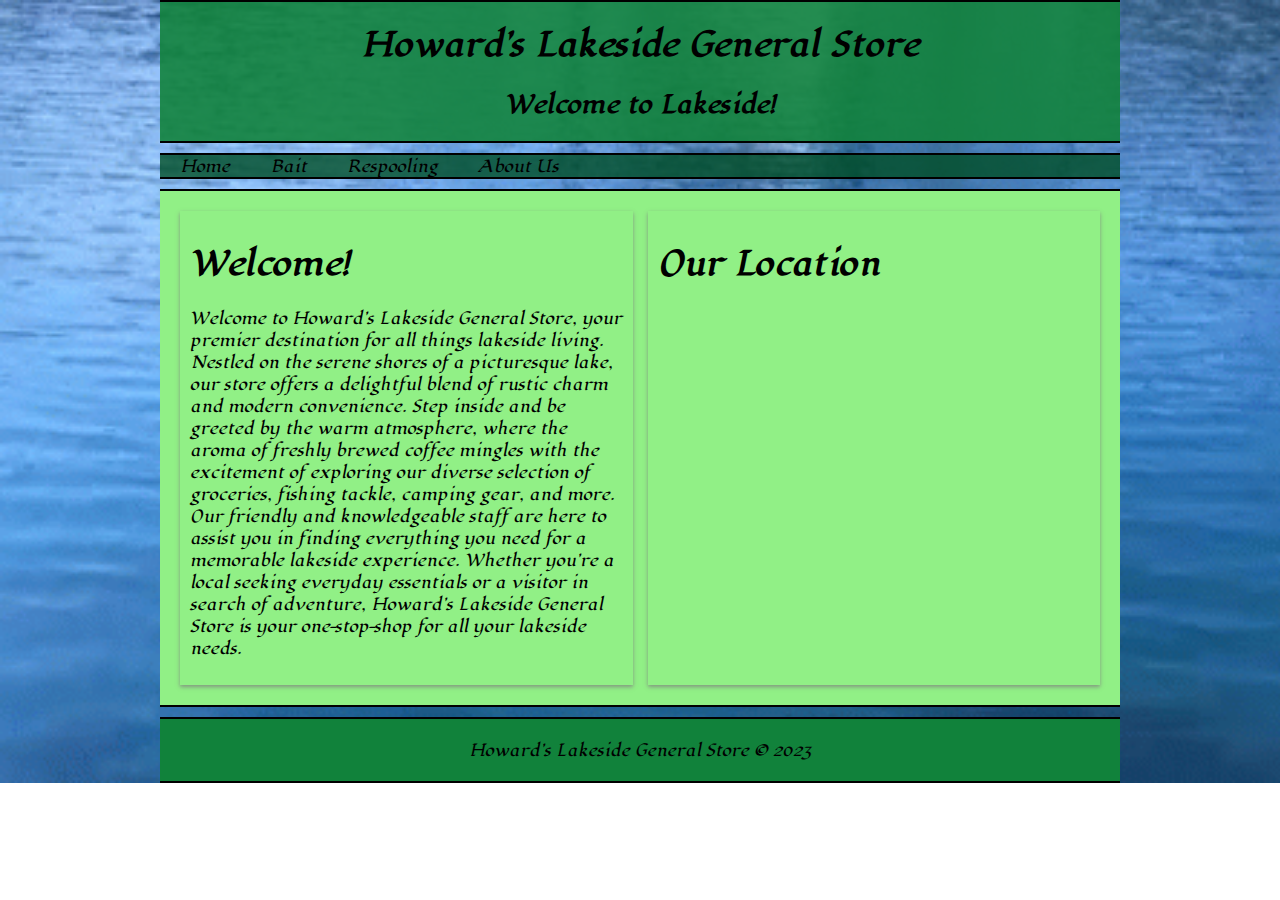
<file: index.html>
<!DOCTYPE html>
<html lang="en">
<head>
    <meta charset="UTF-8">
    <meta name="viewport" content="width=device-width, initial-scale=1.0">
    <link href="styles.css" rel="stylesheet">
    <link rel="stylesheet" href="https://fonts.googleapis.com/css?family=Lugrasimo">
    
    <link rel="icon" sizes="192x192" href="https://static.wixstatic.com/media/2fb71e_0acde4beba1041a09763d036eb9514a7%7Emv2.jpg/v1/fill/w_32%2Ch_32%2Clg_1%2Cusm_0.66_1.00_0.01/2fb71e_0acde4beba1041a09763d036eb9514a7%7Emv2.jpg">
    <title>Howard's Lakeside General Store</title>
</head>
<body>
    <header>
        <div class="mainHeading">  
            <h1>Howard's Lakeside General Store</h1>
            <h2>Welcome to Lakeside!</h2>
        </div>
        <div class="navigation">
            <div class="home">
                <a href="index.html">Home</a>
            </div>
            <div class="bait">
                <a href="bait.html">Bait</a>
            </div>
            <div class="respooling">
                <a href="respooling.html">Respooling</a>
            </div>
            <div class="aboutUs">
                <a href="aboutUs.html">About Us</a>
            </div>
        </div>
    </header>
    <article>
        <!--The following paragraph was generated using Chat GPT-->
        <div class="mnPage">
            <div class="welcomePar">
                <h1>Welcome!</h1>
                <p>
                    Welcome to Howard's Lakeside General Store, your premier destination for all things lakeside living. Nestled on the serene shores of a picturesque lake, our store offers a delightful blend of rustic charm and modern convenience. Step inside and be greeted by the warm atmosphere, where the aroma of freshly brewed coffee mingles with the excitement of exploring our diverse selection of groceries, fishing tackle, camping gear, and more. Our friendly and knowledgeable staff are here to assist you in finding everything you need for a memorable lakeside experience. Whether you're a local seeking everyday essentials or a visitor in search of adventure, Howard's Lakeside General Store is your one-stop-shop for all your lakeside needs.
                </p>
            </div>
            <div class="vid">
                <h1>Our Location</h1>
                <iframe src="https://www.google.com/maps/embed?pb=!1m18!1m12!1m3!1d3058.708128464811!2d-83.7525835846183!3d39.94791787942236!2m3!1f0!2f0!3f0!3m2!1i1024!2i768!4f13.1!3m3!1m2!1s0x883f506fbf45c9cd%3A0x73be1ce4b5636f4b!2s1919%20Croft%20Rd%2C%20Springfield%2C%20OH%2045503!5e0!3m2!1sen!2sus!4v1689654448304!5m2!1sen!2sus" width="300" height="300" style="border:0;" allowfullscreen="" loading="lazy" referrerpolicy="no-referrer-when-downgrade"></iframe>
                
            </div>
        </div>
    </article>
    <footer>
        Howard's Lakeside General Store &#169; 2023
    </footer>
</body>
</html>
</file>
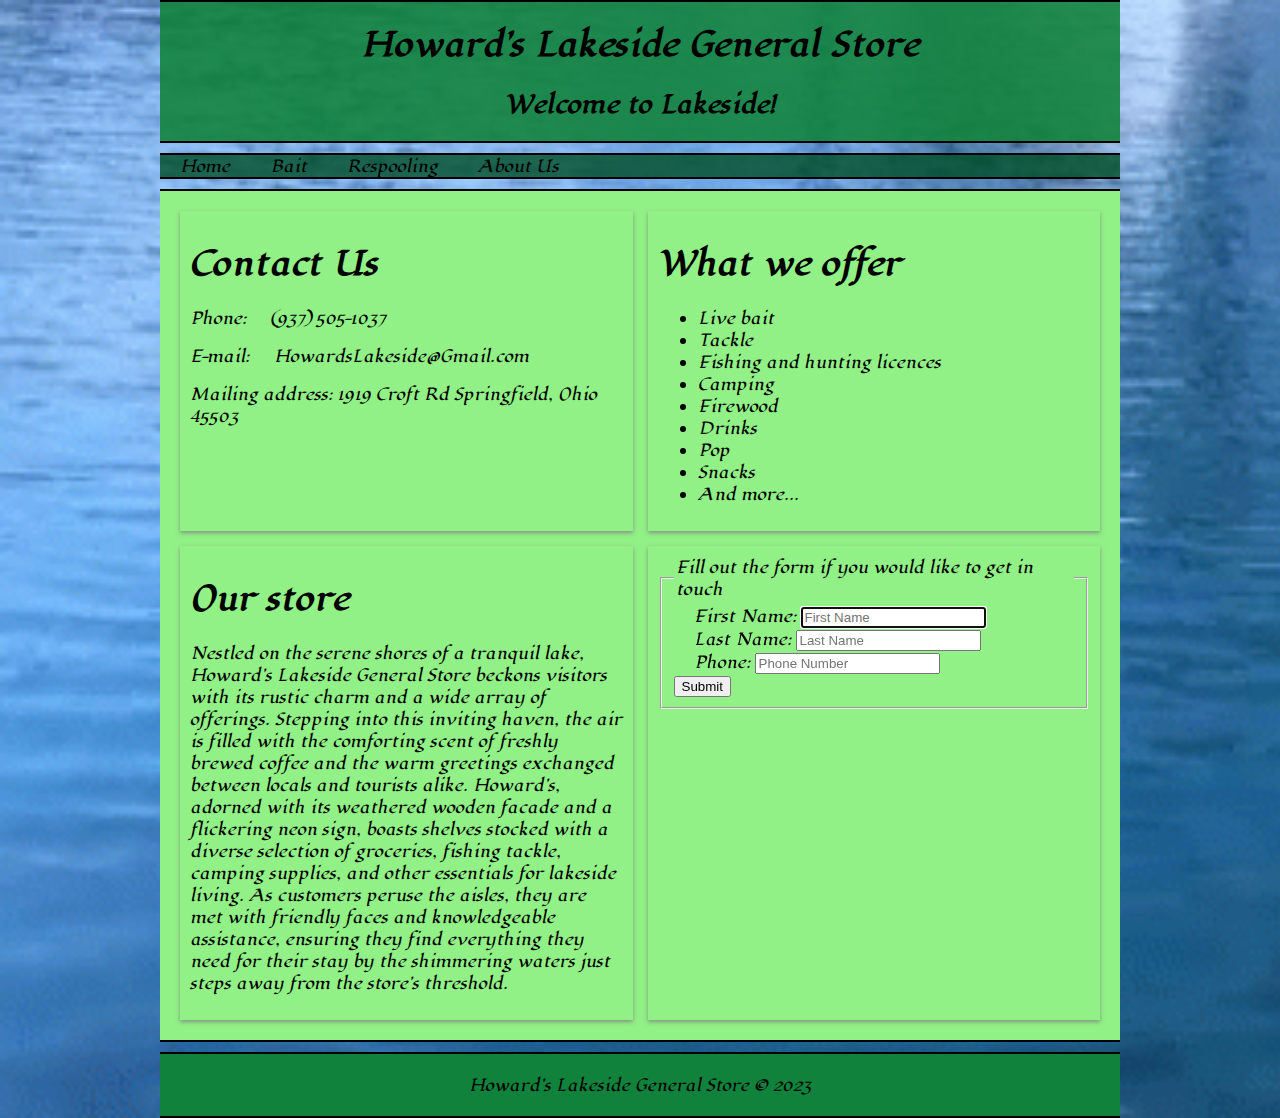
<file: aboutUs.html>
<!DOCTYPE html>
<html lang="en">
<head>
    <meta charset="UTF-8">
    <meta name="viewport" content="width=device-width, initial-scale=1.0">
    <link href="styles.css" rel="stylesheet">
    <link rel="stylesheet" href="https://fonts.googleapis.com/css?family=Lugrasimo">
    <link rel="icon" sizes="192x192" href="https://static.wixstatic.com/media/2fb71e_0acde4beba1041a09763d036eb9514a7%7Emv2.jpg/v1/fill/w_32%2Ch_32%2Clg_1%2Cusm_0.66_1.00_0.01/2fb71e_0acde4beba1041a09763d036eb9514a7%7Emv2.jpg">
    <title>Howard's Lakeside General Store: Bait We Offer</title>
</head>
<body>
    <header>
        <div class="mainHeading">  
            <h1>Howard's Lakeside General Store</h1>
            <h2>Welcome to Lakeside!</h2>
        </div>
        <div class="navigation">
            <div class="home">
                <a href="index.html">Home</a>
            </div>
            <div class="bait">
                <a href="bait.html">Bait</a>
            </div>
            <div class="respooling">
                <a href="respooling.html">Respooling</a>
            </div>
            <div class="aboutUs">
                <a href="aboutUs.html">About Us</a>
            </div>
        </div>
    </header>
    <article>
        <div class="wrapper">
            <div class="contact abtUsDiv">
                <h1>Contact Us</h1>
                <p>Phone: <a href="tel:+19375051037">(937) 505-1037</a></p>
                <p>E-mail: <a href="mailto:howardslakeside@gmail.com">HowardsLakeside@Gmail.com</a></p>
                <p>
                    Mailing address:
                    1919 Croft Rd
                    Springfield, Ohio 45503
                </p>
            </div>
            <div class="abtUsDiv">
                <h1>What we offer</h1>
                    <ul>
                        <li>Live bait</li>
                        <li>Tackle</li>
                        <li>Fishing and hunting licences</li>
                        <li>Camping</li>
                        <li>Firewood​</li>
                        <li>Drinks</li>
                        <li>Pop</li>
                        <li>Snacks</li>
                        <li>And more...</li>
                    </ul>
            </div>
            <div class="abtUsDiv">
                <h1>Our store</h1>
                <p>Nestled on the serene shores of a tranquil lake, Howard's Lakeside General Store beckons visitors with its rustic charm and a wide array of offerings. Stepping into this inviting haven, the air is filled with the comforting scent of freshly brewed coffee and the warm greetings exchanged between locals and tourists alike. Howard's, adorned with its weathered wooden facade and a flickering neon sign, boasts shelves stocked with a diverse selection of groceries, fishing tackle, camping supplies, and other essentials for lakeside living. As customers peruse the aisles, they are met with friendly faces and knowledgeable assistance, ensuring they find everything they need for their stay by the shimmering waters just steps away from the store's threshold.

                </p>
            </div>
            <div class="abtUsDiv form">
                <form method="get" action="aboutUs.html">
                    <fieldset>
                        <legend>Fill out the form if you would like to get in touch</legend>
                        <label for="FirstName">
                            First Name: 
                            <input type="text" autofocus name="FirstName" id="FirstName" required placeholder="First Name">
                        </label>
                        <label for="LastName">
                            Last Name: 
                            <input type="text" name="LastName" id="LastName" required placeholder="Last Name">
                        </label>
                        <label for="Phone">
                            Phone: 
                            <input type="tel" name="phone" id="Phone" placeholder="Phone Number">
                        </label>
                        <input type="submit" value="Submit">
                    </fieldset>
                    </form>


            </div>
        </div>
    </article>
    <footer>
        Howard's Lakeside General Store &#169; 2023
    </footer>
</body>
</html>
</file>
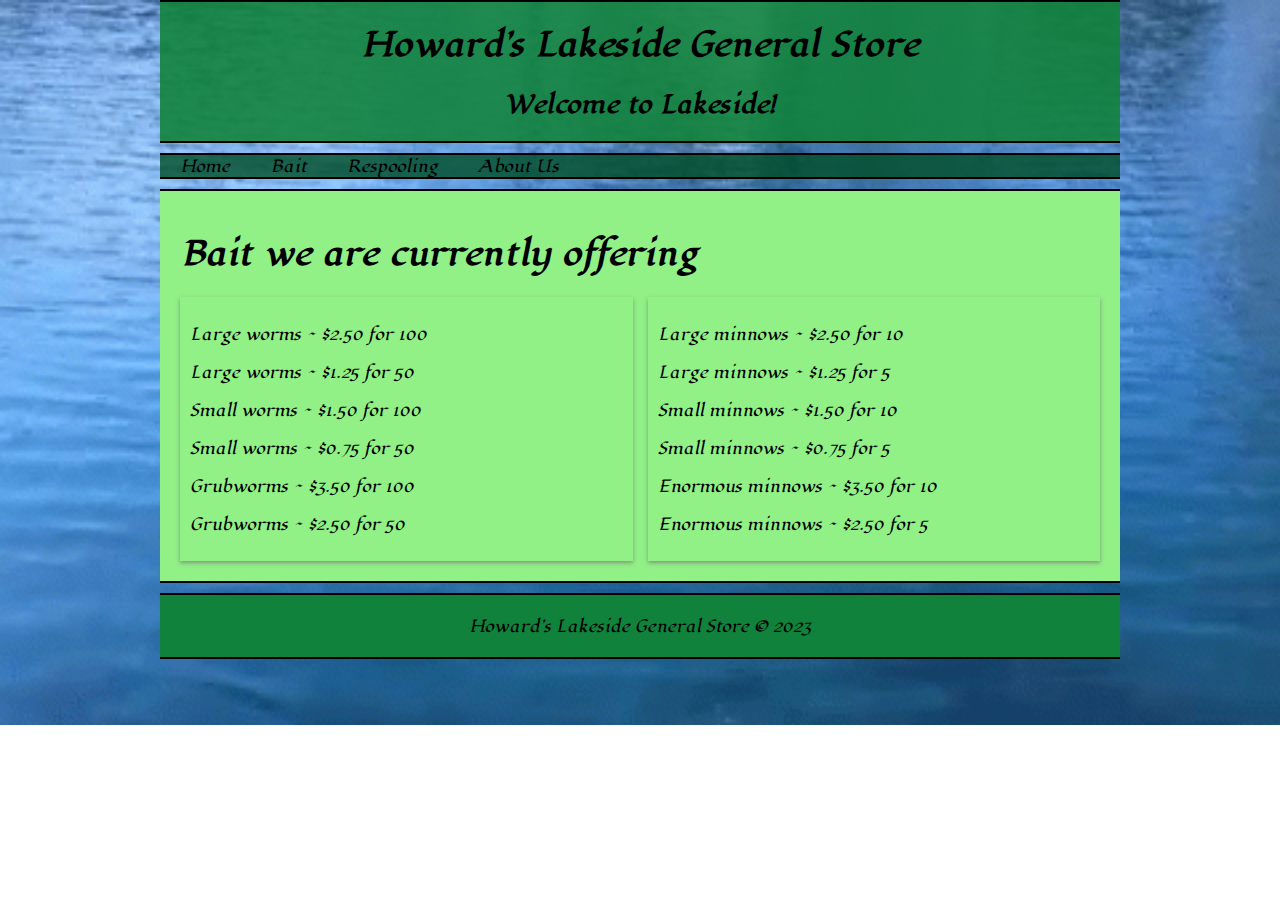
<file: bait.html>
<!DOCTYPE html>
<html lang="en">
<head>
    <meta charset="UTF-8">
    <meta name="viewport" content="width=device-width, initial-scale=1.0">
    <link href="styles.css" rel="stylesheet">
    <link rel="stylesheet" href="https://fonts.googleapis.com/css?family=Lugrasimo">
    <link rel="icon" sizes="192x192" href="https://static.wixstatic.com/media/2fb71e_0acde4beba1041a09763d036eb9514a7%7Emv2.jpg/v1/fill/w_32%2Ch_32%2Clg_1%2Cusm_0.66_1.00_0.01/2fb71e_0acde4beba1041a09763d036eb9514a7%7Emv2.jpg">
    <title>Howard's Lakeside General Store: Bait We Offer</title>
</head>
<body>
    <header>
        <div class="mainHeading">  
            <h1>Howard's Lakeside General Store</h1>
            <h2>Welcome to Lakeside!</h2>
        </div>
        <div class="navigation">
            <div class="home">
                <a href="index.html">Home</a>
            </div>
            <div class="bait">
                <a href="bait.html">Bait</a>
            </div>
            <div class="respooling">
                <a href="respooling.html">Respooling</a>
            </div>
            <div class="aboutUs">
                <a href="aboutUs.html">About Us</a>
            </div>
        </div>
    </header>
    <article>
        <h1>Bait we are currently offering</h1>
        <div class="wrapper">
            <div class="worms">
                <p>Large worms ~ $2.50 for 100</p>
                <p>Large worms ~ $1.25 for 50</p>
                <p>Small worms ~ $1.50 for 100</p>
                <p>Small worms ~ $0.75 for 50</p>
                <p>Grubworms ~ $3.50 for 100</p>
                <p>Grubworms ~ $2.50 for 50</p>
            </div>
            <div class="minnows">
                <p>Large minnows ~ $2.50 for 10</p>
                <p>Large minnows ~ $1.25 for 5</p>
                <p>Small minnows ~ $1.50 for 10</p>
                <p>Small minnows ~ $0.75 for 5</p>
                <p>Enormous minnows ~ $3.50 for 10</p>
                <p>Enormous minnows ~ $2.50 for 5</p>
            </div>
        </div>
    </article>
    <footer>
        Howard's Lakeside General Store &#169; 2023
    </footer>
</body>
</html>
</file>
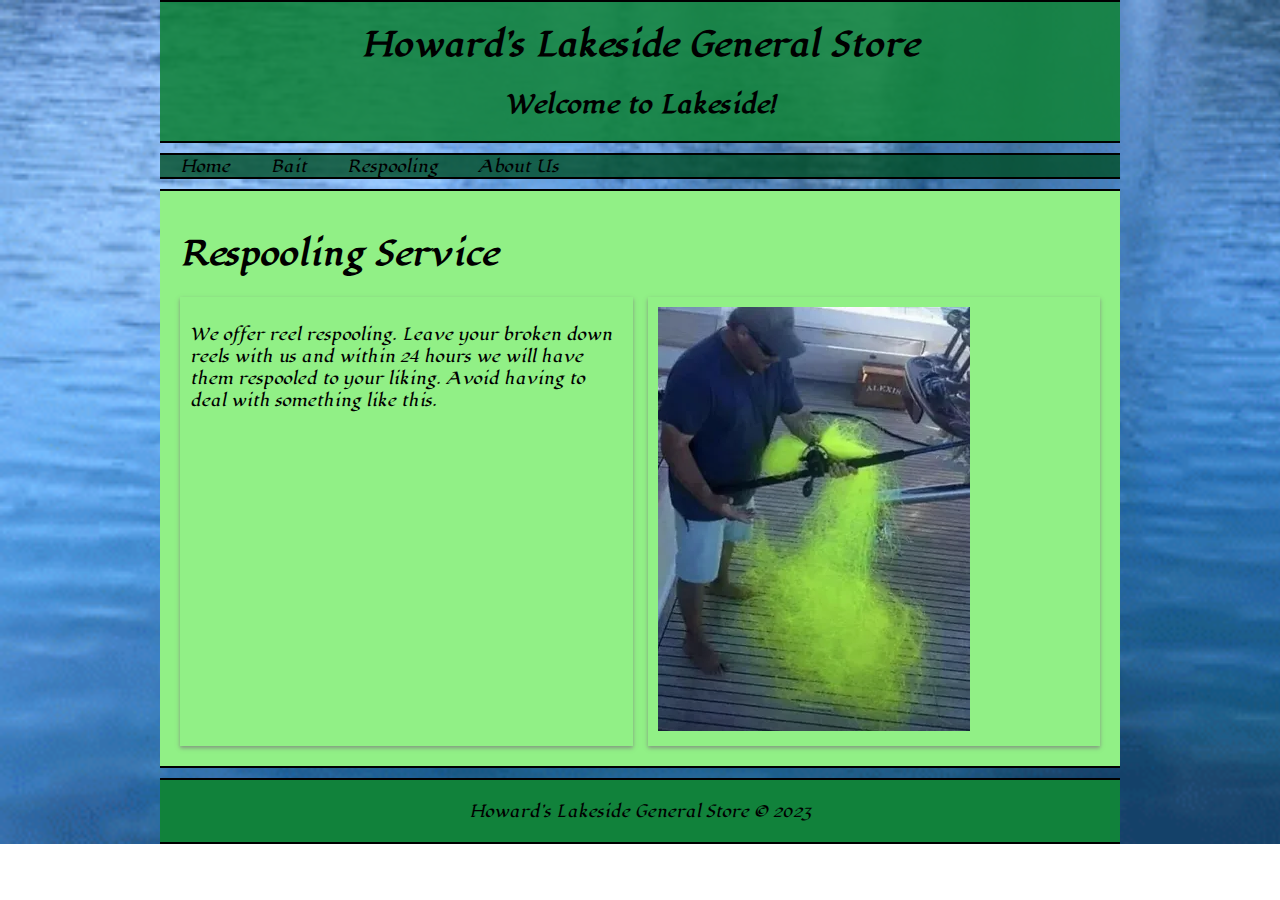
<file: respooling.html>
<!DOCTYPE html>
<html lang="en">
<head>
    <meta charset="UTF-8">
    <meta name="viewport" content="width=device-width, initial-scale=1.0">
    <link href="styles.css" rel="stylesheet">
    <link rel="stylesheet" href="https://fonts.googleapis.com/css?family=Lugrasimo">
    <link rel="icon" sizes="192x192" href="https://static.wixstatic.com/media/2fb71e_0acde4beba1041a09763d036eb9514a7%7Emv2.jpg/v1/fill/w_32%2Ch_32%2Clg_1%2Cusm_0.66_1.00_0.01/2fb71e_0acde4beba1041a09763d036eb9514a7%7Emv2.jpg">
    <title>Howard's Lakeside General Store: Bait We Offer</title>
</head>
<body>
    <header>
        <div class="mainHeading">  
            <h1>Howard's Lakeside General Store</h1>
            <h2>Welcome to Lakeside!</h2>
        </div>
        <div class="navigation">
            <div class="home">
                <a href="index.html">Home</a>
            </div>
            <div class="bait">
                <a href="bait.html">Bait</a>
            </div>
            <div class="respooling">
                <a href="respooling.html">Respooling</a>
            </div>
            <div class="aboutUs">
                <a href="aboutUs.html">About Us</a>
            </div>
        </div>
    </header>
    <article>
        <h1>Respooling Service</h1>
        <div class="wrapper">
            <div class="shadow">
                <p>We offer reel respooling. Leave your broken down reels with us and within 24 hours we will have them respooled to your liking. Avoid having to deal with something like this.</p>
            </div>
            <div class="shadow">
                <img src="Respooling.webp" alt="Unspooled fishing line">
            </div>
        </div>
    </article>
    <footer>
        Howard's Lakeside General Store &#169; 2023
    </footer>
</body>
</html>
</file>
<file: styles.css>
html {
    background-image: url(LakeGifButBlue.gif);
    background-repeat: no-repeat;
    background-size: cover;
    font-family: Lugrasimo, sans-serif;
}
body {
    font-family: Lugrasimo;
    width: 75%;
    margin: auto;
    
}
.mainHeading {
    text-align: center;
    background-color: #11823ae3;
    border-top: 2px solid black;
    border-bottom: 2px solid black;
}
article {
    margin-top: 10px;
    background-color:  #91f086;
    padding: 20px;
    border-top: 2px solid black;
    border-bottom: 2px solid black;
}
footer {
    margin-top: 10px;
    background-color: #11823b;
    padding-top: 20px;
    padding-bottom: 20px;
    text-align: center;
    border-top: 2px solid black;
    border-bottom: 2px solid black;
}
.navigation {
    display: flex;
    margin-top: 10px;
    width: 100%;
    background-color: #004d25cc;
    display: flex;
    padding-left: 0px;
    border-top: 2px solid black;
    border-bottom: 2px solid black;
}
.wrapper, .mnPage {
    display: grid;
    grid-template-columns: repeat(auto-fit, minmax(400px, 1fr));;
    grid-gap: 15px;
}

label {
    display: block;
    padding-left: 20px;
}
.abtUsDiv, .welcomePar, .vid, .worms, .minnows, .shadow {
    box-shadow: 0 2px 4px rgba(128, 128, 128, 0.8);
    padding: 10px;
}
a {
    text-decoration: none;
    color: black;
    padding-left: 20px;
    padding-right: 20px;
}
.navigation a:hover {
    background-color: #91f086;
    border-right: 2px solid black;
}

@media screen and (max-width: 800px) {
    .wrapper {
        font-size: small;
    }
}

@media screen and (max-width: 625px) {
    .navigation {
        display: block;
    }
    .mnPage {
        display: block;
    }
    .wrapper {
        grid-template-columns: 1fr;
    }
}

@media screen and (max-width: 625px) {
    .wrapper {
        display: block;
    }
    img {
        width: 75%;
    }
}
</file>
